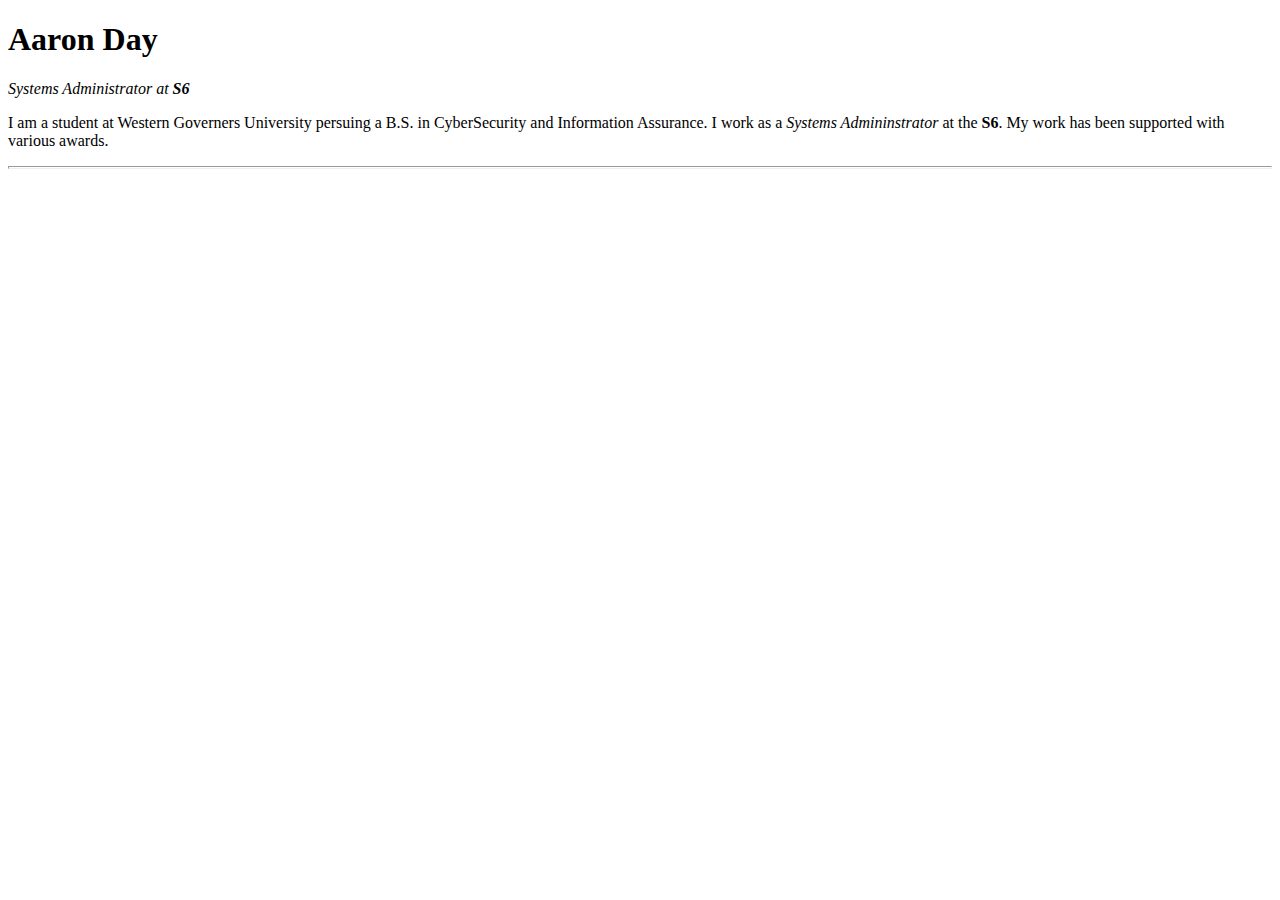
<file: index.html>
<!DOCTYPE html>
<html lang="en">

<head>
  <meta charset="UTF-8">
  <meta name="viewport" content="width=device-width, initial-scale=1.0">
  <meta http-equiv="X-UA-Compatible" content="ie=edge">
  <title>Aaron's Personal Site</title>
</head>

<body>
  <h1>Aaron Day</h1>
  <p><em>Systems Administrator at <strong>S6</strong></em></p>
  <p>I am a student at Western Governers University persuing a B.S. in CyberSecurity and Information Assurance. I work as a <em>Systems Admininstrator</em> at the <strong>S6</strong>. My work has been supported with various awards.</p>
<hr size=3>
</body>

</html>
</file>
